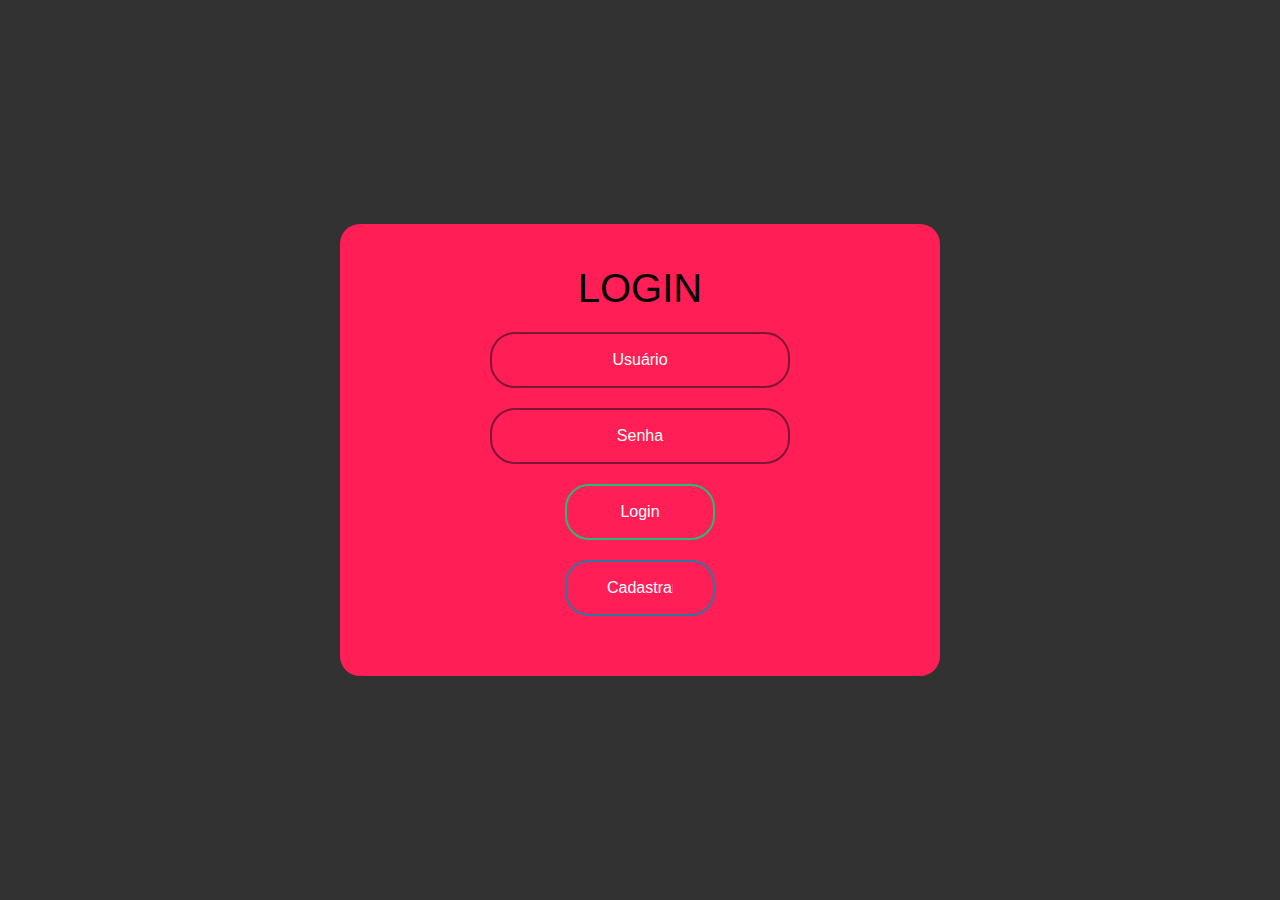
<file: index.html>
<!DOCTYPE HTML>
<html>
    <header>

      <meta charset="utf-8">
        <title></title>
    <link rel="stylesheet" href="https://maxcdn.bootstrapcdn.com/bootstrap/4.0.0/css/bootstrap.min.css" integrity="sha384-Gn5384xqQ1aoWXA+058RXPxPg6fy4IWvTNh0E263XmFcJlSAwiGgFAW/dAiS6JXm" crossorigin="anonymous">
    <script src="https://code.jquery.com/jquery-3.2.1.slim.min.js" integrity="sha384-KJ3o2DKtIkvYIK3UENzmM7KCkRr/rE9/Qpg6aAZGJwFDMVNA/GpGFF93hXpG5KkN" crossorigin="anonymous"></script>
    <script src="https://cdnjs.cloudflare.com/ajax/libs/popper.js/1.12.9/umd/popper.min.js" integrity="sha384-ApNbgh9B+Y1QKtv3Rn7W3mgPxhU9K/ScQsAP7hUibX39j7fakFPskvXusvfa0b4Q" crossorigin="anonymous"></script>
    <script src="https://maxcdn.bootstrapcdn.com/bootstrap/4.0.0/js/bootstrap.min.js" integrity="sha384-JZR6Spejh4U02d8jOt6vLEHfe/JQGiRRSQQxSfFWpi1MquVdAyjUar5+76PVCmYl" crossorigin="anonymous"></script>
    <link rel="stylesheet" href="css/main.css">
    </header>
      
         <head>

         </head>
        
         <body>
         
            
        <form class="box" action="#" method="POST "> 
            <h1> Login</h1>

            <input type="text" name="" placeholder="Usuário"> 
            <input type="password" name="" placeholder="Senha" id="">
            
           


            <input type="submit" name="" value="Login">

            <a href="cadastrar.html">
            <input name="Cadastrar" value="Cadastrar">
            </a>

        </form>


         </body>

</html>
</file>
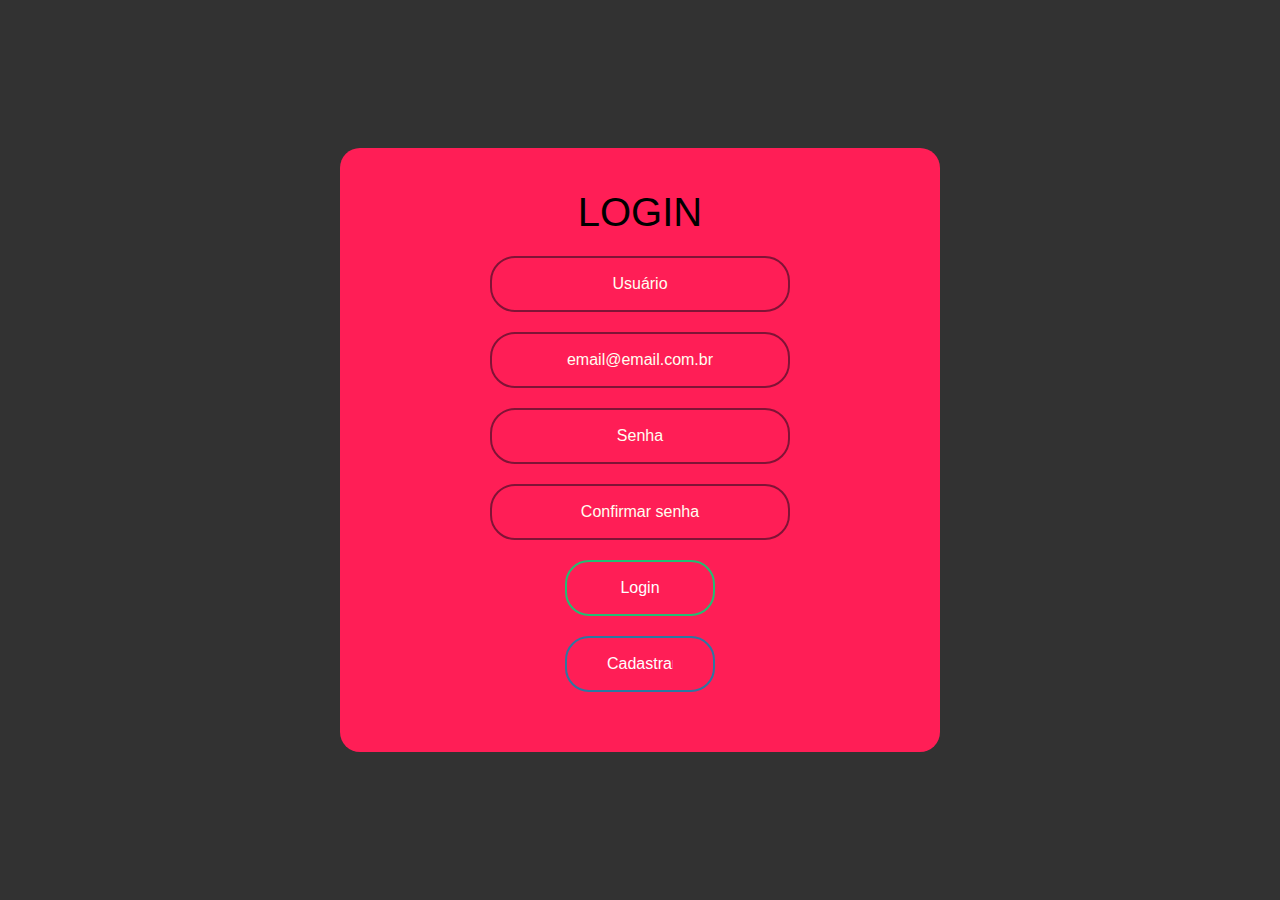
<file: cadastrar.html>
<!DOCTYPE HTML>
<html>
    <header>

      <meta charset="utf-8">
        <title></title>
    <link rel="stylesheet" href="https://maxcdn.bootstrapcdn.com/bootstrap/4.0.0/css/bootstrap.min.css" integrity="sha384-Gn5384xqQ1aoWXA+058RXPxPg6fy4IWvTNh0E263XmFcJlSAwiGgFAW/dAiS6JXm" crossorigin="anonymous">
    <script src="https://code.jquery.com/jquery-3.2.1.slim.min.js" integrity="sha384-KJ3o2DKtIkvYIK3UENzmM7KCkRr/rE9/Qpg6aAZGJwFDMVNA/GpGFF93hXpG5KkN" crossorigin="anonymous"></script>
    <script src="https://cdnjs.cloudflare.com/ajax/libs/popper.js/1.12.9/umd/popper.min.js" integrity="sha384-ApNbgh9B+Y1QKtv3Rn7W3mgPxhU9K/ScQsAP7hUibX39j7fakFPskvXusvfa0b4Q" crossorigin="anonymous"></script>
    <script src="https://maxcdn.bootstrapcdn.com/bootstrap/4.0.0/js/bootstrap.min.js" integrity="sha384-JZR6Spejh4U02d8jOt6vLEHfe/JQGiRRSQQxSfFWpi1MquVdAyjUar5+76PVCmYl" crossorigin="anonymous"></script>
    <link rel="stylesheet" href="css/main.css">
    </header>
      
         <head>

         </head>
        
         <body>
         
            
        <form class="box" action="#" method="POST "> 
            <h1> Login</h1>
            
            <input type="text" name="" placeholder="Usuário"> 
            <input type="email" name="" placeholder="email@email.com.br"> 
            <input type="password" name="" placeholder="Senha" id="">
            <input type="password" name="confirmar" placeholder="Confirmar senha" id="">
            
            <input type="submit" name="" value="Login">

            <a href="cadastrar.html">
            <input name="Cadastrar" value="Cadastrar">
            </a>

        </form>


         </body>

</html>
</file>
<file: css/main.css>
/* config global */
body{
    margin: 0;
    padding: 0;
    font-family: sans-serif;
    background: #323232;
}

/* config geral do form */
.box{
    width: 600px;
    padding: 40px;
    position: absolute;
    /* ajusta no meio y*/
    top: 50%;
    /* ajusta no meio y */
    left: 50%;
    transform: translate(-50%, -50%);
    background: #ff1e56;
    text-align: center;
    
    border-radius: 20px;
}

/* config do h1 */
.box h1{
    color: black;
    text-transform: uppercase;
    font-weight: 600px;
}

/* config os input */
.box input[type = "text"], .box input[type = "password"], .box input[type="email"]{
    border: 0;
    background: none;
    display: block;
    margin: 20px auto;
    text-align: center;
    border: 2px solid #801336;
    padding: 14px 10px;
    color: white;
    width: 300px;
    outline: none;
    border-radius: 25px;
    transition: 0.25s;
}

::placeholder {
    color: ivory;
}


/* Quando o input esta selecionado muda a cor */
.box input[type = "text"]:focus,.box input[type = "password"]:focus, .box input[type="email"]:focus{
    width: 380px;
    border-color: #21bf73;
} 

/* config do input btn */
.box input[type = "submit"]{
    border: 0;
    width: 150px;
    background: none;
    display: block;
    margin: 20px auto;
    text-align: center;
    border: 2px solid #21bf73;
    padding: 14px 40px;
    color: white;
    outline: none;
    border-radius: 24px;
    transition: 0.25s;
    cursor: pointer;
}

/* quando o mouse estiver em cima do botão o fundo muda */
.box input[type = "submit"]:hover{
    background: #21bf73;
}

.box input[name="Cadastrar"]{
    border: 0;
    width: 150px;
    background: none;
    display: block;
    margin: 20px auto;
    text-align: center;
    border: 2px solid #2d77a1;
    padding: 14px 40px;
    color: white;
    outline: none;
    border-radius: 24px;
    transition: 0.25s;
    cursor: pointer;
}

.box input[name="Cadastrar"]:hover{
    background: #2d77a1;
}
</file>
